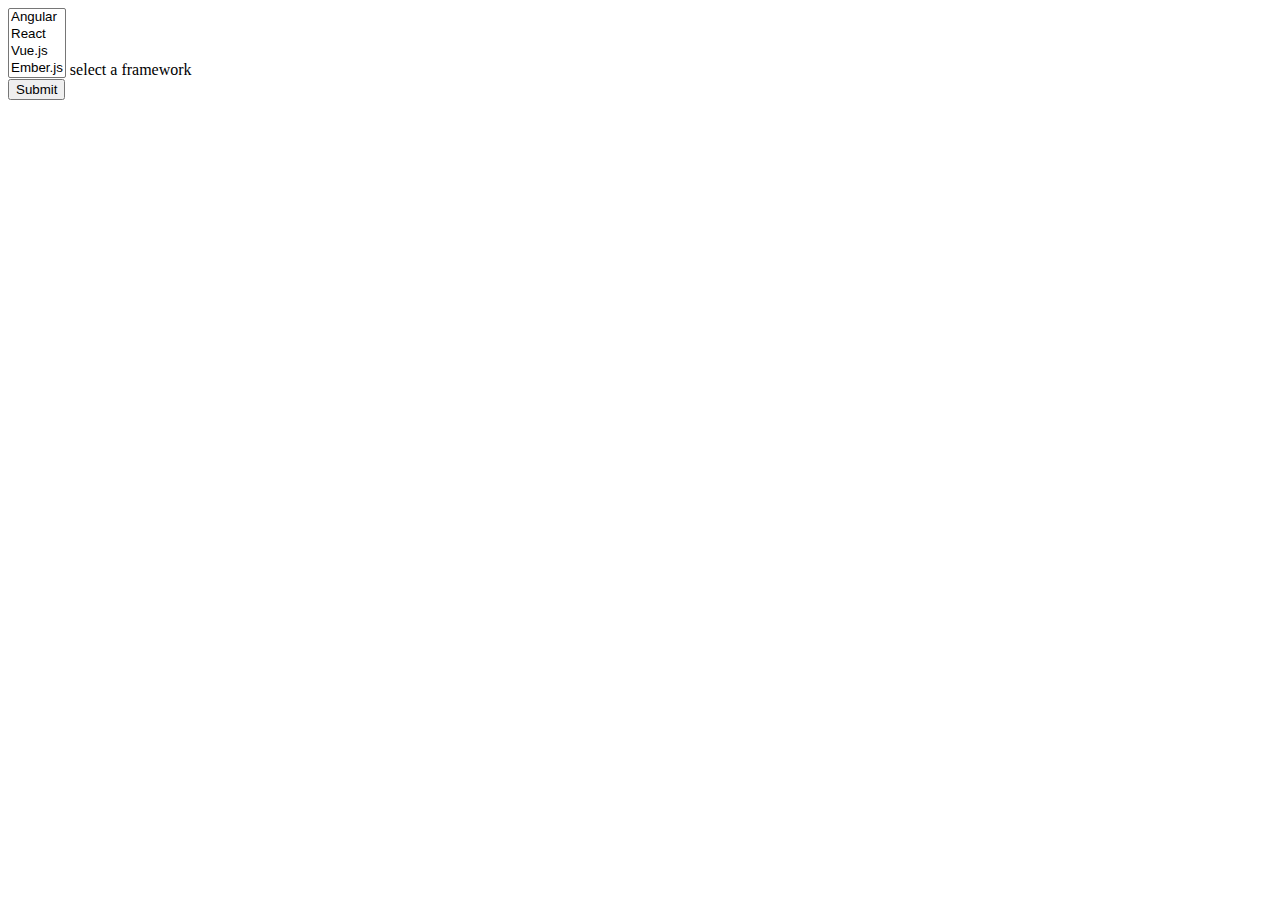
<file: index.html>
<!DOCTYPE html>
<html lang="en">
<head>
    <meta charset="UTF-8">
    <meta http-equiv="X-UA-Compatible" content="IE=edge">
    <meta name="viewport" content="width=device-width, initial-scale=1.0">
    <title>Document</title>
    <link rel="stylesheet" href="style.css">
</head>

<body>
    <div>
        <select id="framework" multiple>
            <option value="1">Angular</option>
            <option value="2">React</option>
            <option value="3">Vue.js</option>
            <option value="4">Ember.js</option>
        </select>
        <label for="framework">select a framework</label>
    </div>
    <button id="btn">Submit</button>
    
    <script src="index.js"></script>
</body>
</html>
</file>
<file: style.css>
.box {
    background-color:  rgb(73, 0, 133);
    height: 20rem;
    width: 20rem;
    border: 5px solid rgb(29, 2, 2);
    margin: 10px; 
    padding-left: 1%;   
}
</file>
